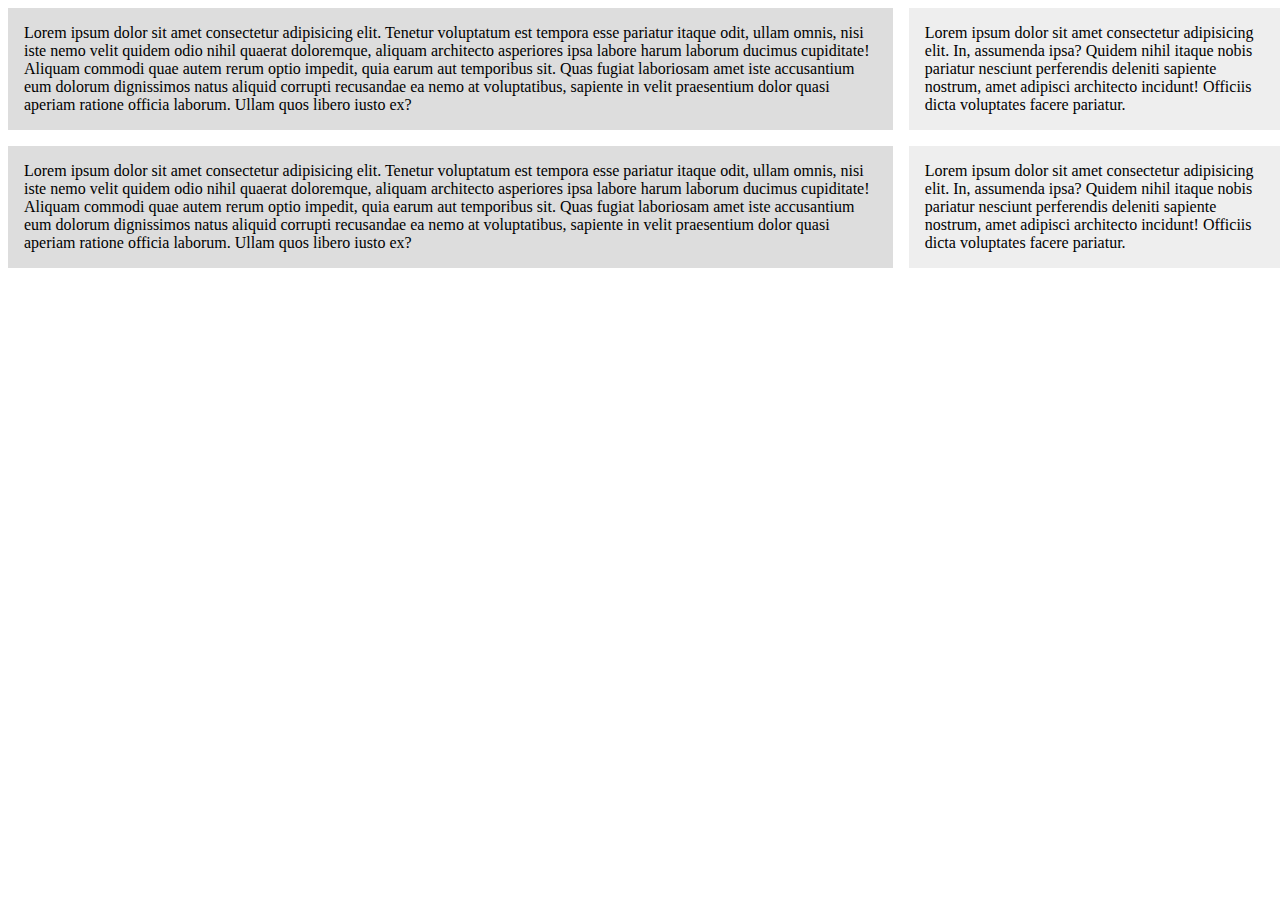
<file: index.html>
<!DOCTYPE html>
<html lang="en" dir="ltr">

<head>
  <meta charset="utf-8">
  <title>CSS grids</title>
  <link rel="stylesheet" href="styles.css">
    
</head>

<body>
  <div class="wrapper">
    <div>Lorem ipsum dolor sit amet
      consectetur adipisicing elit.
      Tenetur voluptatum est
      tempora esse pariatur itaque odit,
      ullam omnis, nisi iste
      nemo velit quidem odio
      nihil quaerat doloremque,
      aliquam architecto
      asperiores ipsa labore
      harum laborum ducimus
      cupiditate! Aliquam
      commodi quae autem rerum
      optio impedit, quia earum
      aut temporibus sit. Quas
      fugiat laboriosam amet iste
      accusantium eum dolorum
      dignissimos natus aliquid corrupti
      recusandae ea nemo at voluptatibus,
      sapiente in velit praesentium dolor
      quasi aperiam ratione officia laborum.
      Ullam quos libero iusto ex?

    </div>
    <div>
      Lorem ipsum dolor sit amet consectetur 
      adipisicing elit. In, assumenda ipsa? 
      Quidem nihil itaque nobis pariatur 
      nesciunt perferendis deleniti 
      sapiente nostrum, amet adipisci 
      architecto incidunt! Officiis dicta 
      voluptates facere pariatur.
    </div>
  
  <div>Lorem ipsum dolor sit amet
    consectetur adipisicing elit.
    Tenetur voluptatum est
    tempora esse pariatur itaque odit,
    ullam omnis, nisi iste
    nemo velit quidem odio
    nihil quaerat doloremque,
    aliquam architecto
    asperiores ipsa labore
    harum laborum ducimus
    cupiditate! Aliquam
    commodi quae autem rerum
    optio impedit, quia earum
    aut temporibus sit. Quas
    fugiat laboriosam amet iste
    accusantium eum dolorum
    dignissimos natus aliquid corrupti
    recusandae ea nemo at voluptatibus,
    sapiente in velit praesentium dolor
    quasi aperiam ratione officia laborum.
    Ullam quos libero iusto ex?

  </div>
  <div>
    Lorem ipsum dolor sit amet consectetur 
    adipisicing elit. In, assumenda ipsa? 
    Quidem nihil itaque nobis pariatur 
    nesciunt perferendis deleniti 
    sapiente nostrum, amet adipisci 
    architecto incidunt! Officiis dicta 
    voluptates facere pariatur.
  </div>

</div>

</body>

</html>
</file>
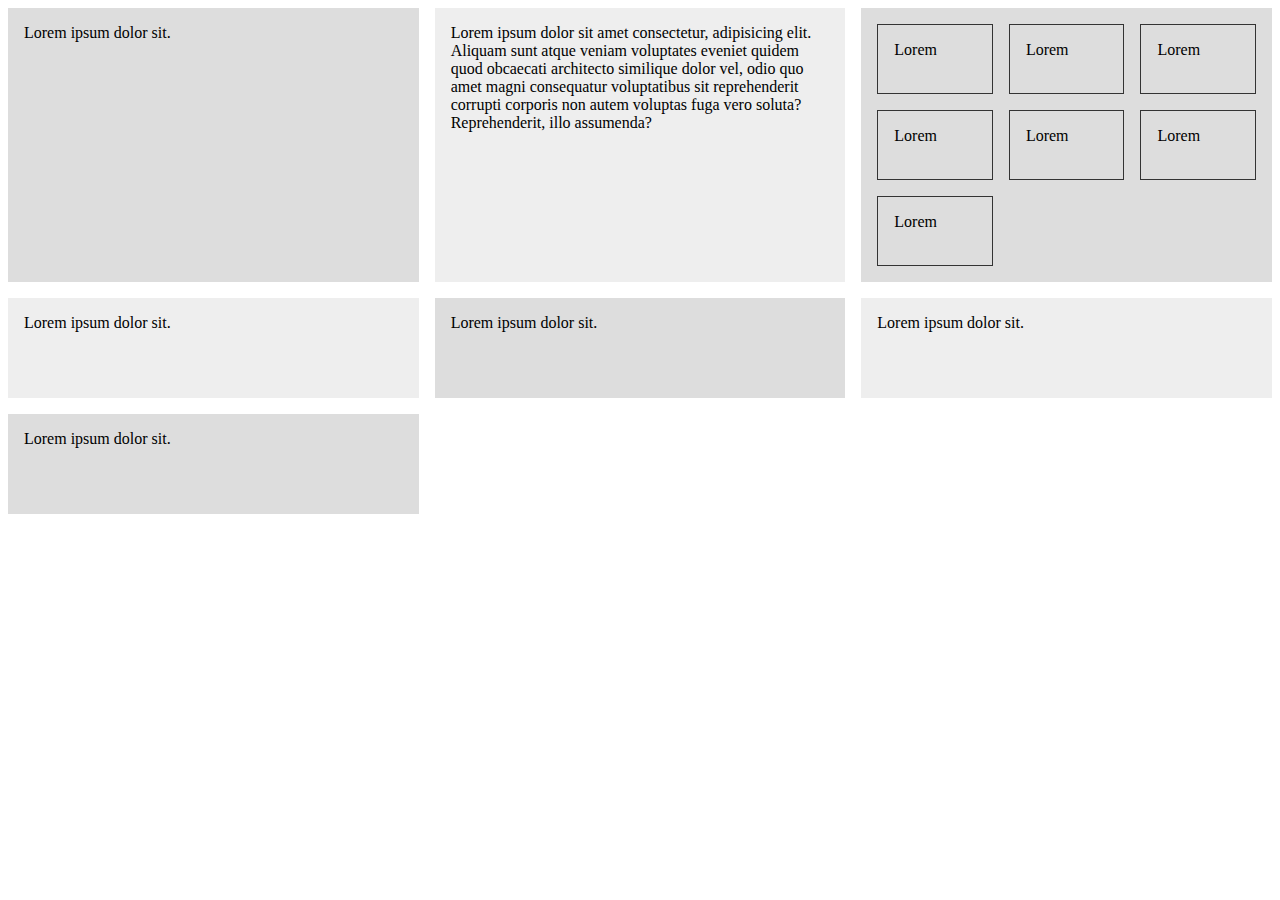
<file: index2.html>
<!DOCTYPE html>
<html lang="en">

<head>

    <title>Css grid</title>
    <style>
        .nested{
            display: grid;
            grid-template-columns: repeat(3,1fr);
            grid-auto-rows: 70px;
            grid-gap: 1em;

        }
        .wrapper{
            display: grid;
            /*grid-template-columns: 1fr 1fr 1fr;
            */
            grid-template-columns: repeat(3,1fr);
            grid-gap: 1em;
            /*grid-auto-rows: 100px;*/
            grid-auto-rows: minmax(100px,auto);
        }
        .wrapper>div {
            background: #eee;
            padding: 1em;
        }

        .wrapper>div:nth-child(odd) {
            background: #ddd;
        }

        .nested > div{
            border: #333 1px solid;
            padding: 1em;
        }
    </style>
</head>

<body>
    <div class="wrapper">
        <div>Lorem ipsum dolor sit.</div>
        <div>Lorem ipsum dolor sit amet consectetur, adipisicing elit. Aliquam sunt atque veniam voluptates eveniet quidem quod obcaecati architecto similique dolor vel, odio quo amet magni consequatur voluptatibus sit reprehenderit corrupti corporis non autem voluptas fuga vero soluta? Reprehenderit, illo assumenda?</div>
        <div class="nested">
            <div>Lorem</div>
            <div>Lorem</div>
            <div>Lorem</div>
            <div>Lorem</div>
            <div>Lorem</div>
            <div>Lorem</div>
            <div>Lorem</div>
        </div>
        <div>Lorem ipsum dolor sit.</div>
        <div>Lorem ipsum dolor sit.</div>
        <div>Lorem ipsum dolor sit.</div>
        <div>Lorem ipsum dolor sit.</div>
    </div>

</body>

</html>
</file>
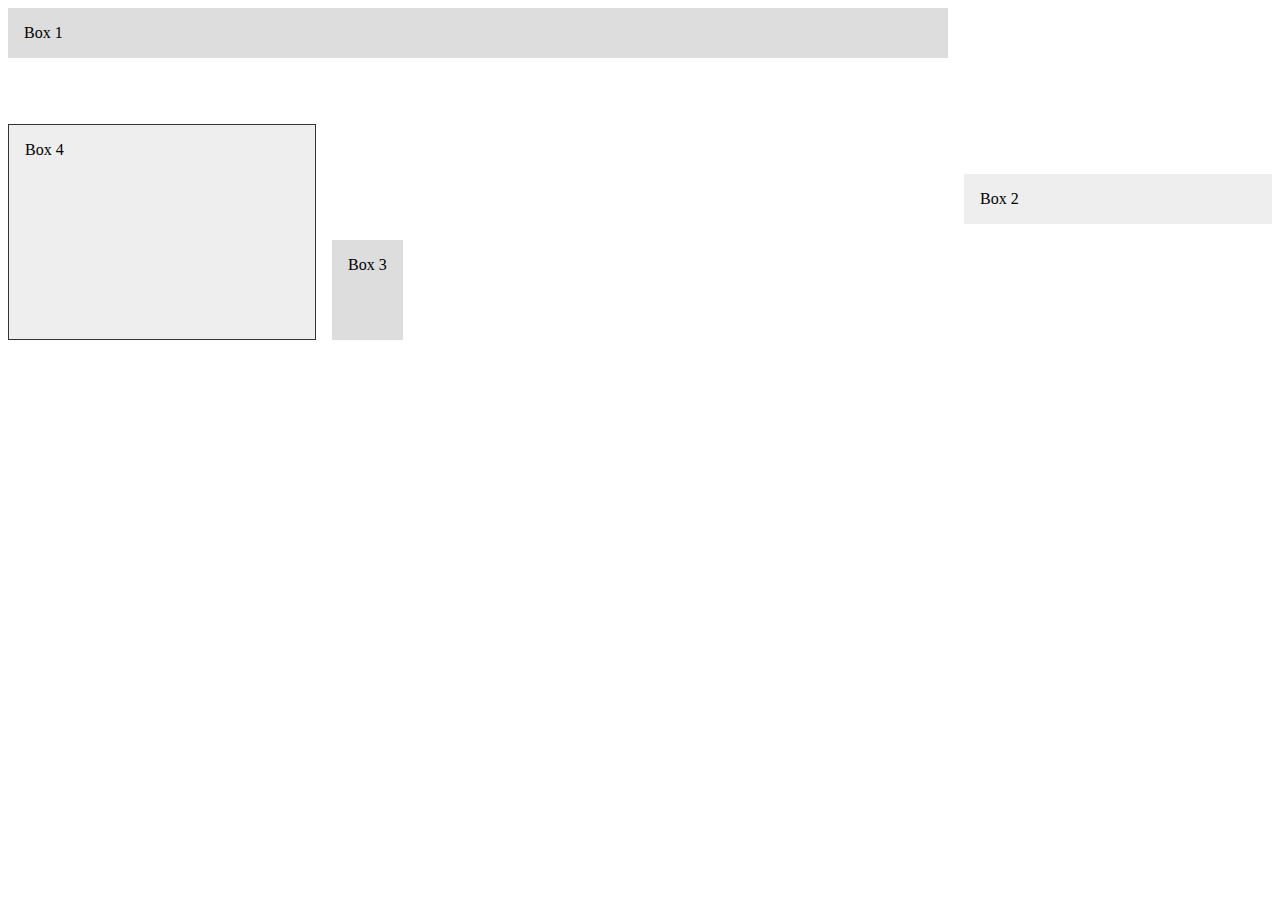
<file: index3.html>
<!DOCTYPE html>
<html lang="en">
<head>
    
    <title>Document</title>
    <style>
        .wrapper{

            display: grid;
            grid-template-columns: 1fr 2fr 1fr;
            grid-auto-rows: minmax(100px , auto);
            grid-gap: 1em;
            justify-items:stretch;
            align-items: stretch;
            
        }
        .wrapper > div{
            background :  #eee;
            padding : 1em;
        }
        .wrapper > div:nth-child(odd){
            background: #ddd;
        }
        .box1{
            grid-column: 1/3;
            grid-row: 1/3;
            align-self: start;
        }
        .box2{
            grid-column: 3;
            grid-row: 1/3;
            align-self: end;
        }
        .box3{
            grid-column: 2/4;
            grid-row: 3;
            
            justify-self: start;
        }
        .box4{
            grid-column: 1;
            grid-row: 2/4;
            border: 1px solid #333;
        }

    </style>
</head>
<body>
    <div class="wrapper">
        <div class="box box1">Box 1</div>
        <div class="box box2">Box 2</div>
        <div class="box box3">Box 3</div>
        <div class="box box4">Box 4</div>

    </div>
    
</body>
</html>
</file>
<file: styles.css>
.wrapper{
    display: grid;
    grid-template-columns: 70% 30%;
    
    /**
    grid-column-gap: 1em;
    grid-row-gap: 1em;
    **/
    grid-gap:1em;

}

.wrapper > div{
    background: #eee;
    padding: 1em;
}
.wrapper > div:nth-child(odd){
    background: #ddd;
}
</file>
